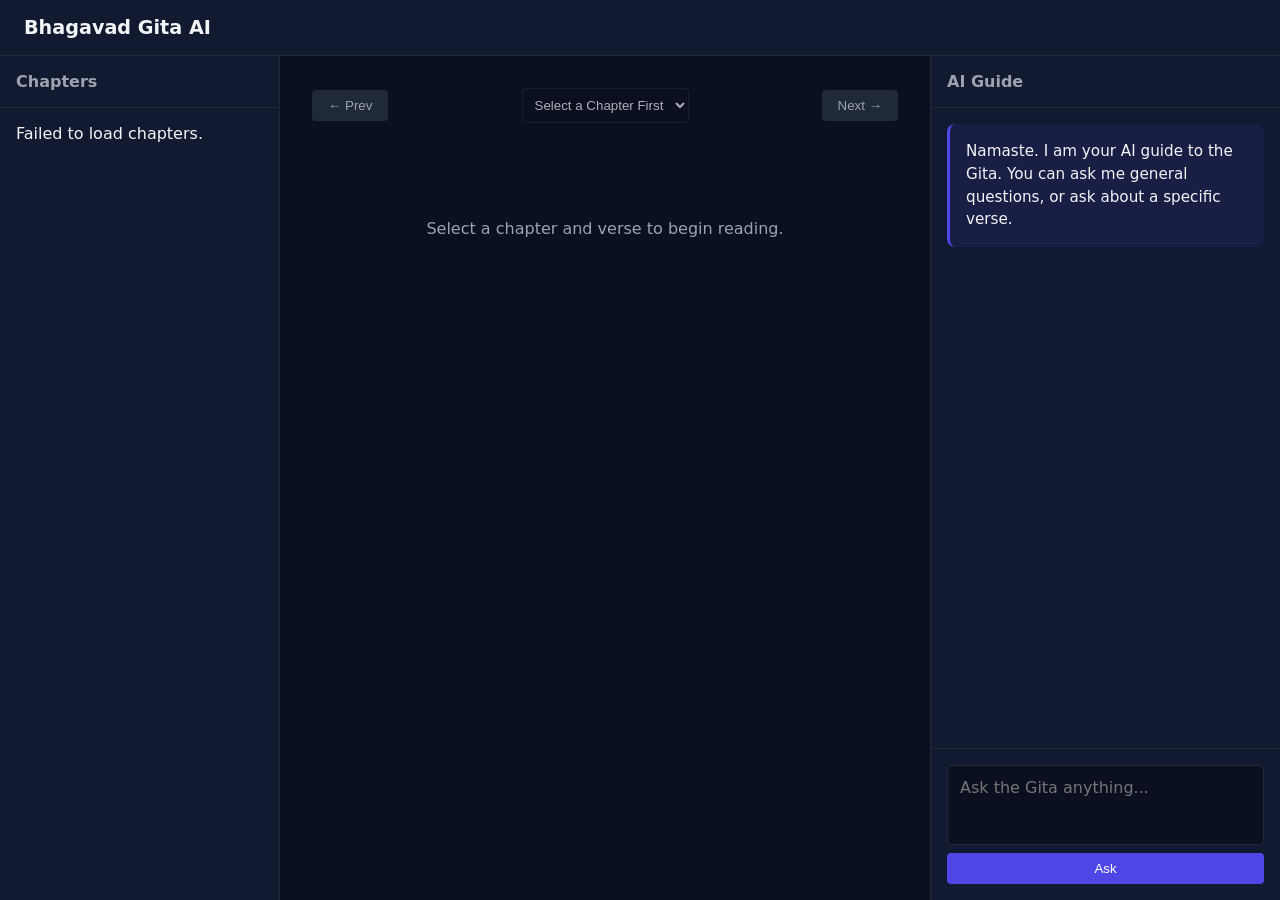
<file: frontend/FINAL/index.html>
<!DOCTYPE html>
<html lang="en">
<head>
    <meta charset="UTF-8">
    <meta name="viewport" content="width=device-width, initial-scale=1.0">
    <title>Bhagavad Gita AI Learning Platform</title>
    <link rel="stylesheet" href="styles.css">
</head>
<body>
    <!-- Dark background backdrop for mobile drawers -->
    <div id="backdrop" class="backdrop hidden"></div>

    <header class="top-nav">
        <button id="mobile-menu-toggle" class="nav-btn mobile-only">☰ Chapters</button>
        <h1>Bhagavad Gita AI</h1>
        <div class="controls">
            <!-- <select id="language-select">
                <option value="en">English</option>
                <option value="hi">Hindi</option>
            </select> -->
        </div>
    </header>

    <div class="app-container">
        <!-- Left Sidebar: Chapters (Slide-out drawer on mobile) -->
        <aside class="sidebar" id="chapter-sidebar">
            <div class="sidebar-header">
                <h2>Chapters</h2>
                <button id="close-sidebar-btn" class="icon-btn mobile-only">&times;</button>
            </div>
            <div id="chapter-list" class="scrollable-list">
                <p class="loading">Loading chapters...</p>
            </div>
        </aside>

        <!-- Main Column: Verse Reader -->
        <main class="reader-pane">
            <div class="verse-controls">
                <button id="prev-verse" disabled>&larr; Prev</button>
                <select id="verse-select" disabled>
                    <option>Select a Chapter First</option>
                </select>
                <button id="next-verse" disabled>Next &rarr;</button>
            </div>

            <div id="verse-content" class="verse-content hidden">
                <div class="verse-header">
                    <span class="verse-number" id="verse-id-display"></span>
                </div>
                <div class="sanskrit-text" id="sanskrit-text"></div>
                <div class="transliteration-text" id="transliteration-text"></div>
                
                <div class="tabs">
                    <button class="tab-btn active" data-target="translation-panel">Translation</button>
                    <button class="tab-btn" data-target="explanation-panel">Explanation</button>
                    <button class="tab-btn" data-target="word-meanings-panel">Word Meanings</button>
                </div>

                <div id="translation-panel" class="tab-panel active"></div>
                <div id="explanation-panel" class="tab-panel hidden"></div>
                <div id="word-meanings-panel" class="tab-panel hidden"></div>
            </div>

            <div id="reader-empty-state" class="empty-state">
                Select a chapter and verse to begin reading.
            </div>
        </main>

        <!-- Right Panel: AI Guide (Bottom sheet modal on mobile) -->
        <aside class="ai-panel" id="ai-panel">
            <div class="ai-header">
                <h2>AI Guide</h2>
                <button id="close-ai-btn" class="icon-btn mobile-only">&times;</button>
            </div>
            
            <div id="chat-history" class="chat-history scrollable-list">
                <div class="chat-message ai-message">
                    Namaste. I am your AI guide to the Gita. You can ask me general questions, or ask about a specific verse.
                </div>
            </div>

            <div class="chat-composer">
                <div id="pinned-verse-chip" class="pinned-verse-chip hidden">
                    <span>📍 Asking about Verse <strong id="pinned-verse-label"></strong></span>
                    <button id="clear-pin-btn" class="clear-btn">&times;</button>
                </div>
                <textarea id="ai-input" placeholder="Ask the Gita anything..."></textarea>
                <button id="ask-btn">Ask</button>
            </div>
        </aside>
    </div>

    <!-- Floating Action Button for Mobile AI Guide -->
    <button id="mobile-ai-fab" class="fab-btn mobile-only">💬 Ask AI</button>

    <script src="app.js"></script>
</body>
</html>
</file>
<file: frontend/FINAL/styles.css>
:root {
    --bg-deep-navy: #0B1020;
    --bg-surface: #121A31;
    --primary-indigo: #4F46E5;
    --accent-gold: #D7B56D;
    --text-light: #F3F4F6;
    --text-muted: #9CA3AF;
    --border-color: #1F2937;
    --font-ui: system-ui, -apple-system, sans-serif;
    --font-sanskrit: "Sanskrit Text", "Devanagari MT", serif;
}

* {
    box-sizing: border-box;
    margin: 0;
    padding: 0;
}

body {
    background-color: var(--bg-deep-navy);
    color: var(--text-light);
    font-family: var(--font-ui);
    height: 100vh;
    display: flex;
    flex-direction: column;
    overflow: hidden;
}

/* Header */
.top-nav {
    display: flex;
    justify-content: space-between;
    align-items: center;
    padding: 1rem 1.5rem;
    background-color: var(--bg-surface);
    border-bottom: 1px solid var(--border-color);
    z-index: 10;
}

.top-nav h1 {
    font-size: 1.2rem;
    color: var(--text-light);
    font-weight: 600;
}

select {
    background-color: var(--bg-deep-navy);
    color: var(--text-light);
    border: 1px solid var(--border-color);
    padding: 0.5rem;
    border-radius: 4px;
    outline: none;
}

/* Base Layout */
.app-container {
    display: flex;
    flex: 1;
    overflow: hidden;
    position: relative;
}

.sidebar {
    width: 280px;
    background-color: var(--bg-surface);
    border-right: 1px solid var(--border-color);
    display: flex;
    flex-direction: column;
}

.sidebar-header, .ai-header {
    display: flex;
    justify-content: space-between;
    align-items: center;
    padding: 1rem;
    border-bottom: 1px solid var(--border-color);
}

.sidebar-header h2, .ai-header h2 {
    font-size: 1rem;
    color: var(--text-muted);
}

.scrollable-list {
    flex: 1;
    overflow-y: auto;
    padding: 1rem;
}

/* Buttons & Inputs */
button {
    background-color: var(--primary-indigo);
    color: white;
    border: none;
    padding: 0.5rem 1rem;
    border-radius: 4px;
    cursor: pointer;
    transition: background 0.2s;
}

button:disabled {
    background-color: var(--border-color);
    color: var(--text-muted);
    cursor: not-allowed;
}

button:hover:not(:disabled) {
    background-color: #4338CA;
}

.nav-btn {
    background-color: transparent;
    border: 1px solid var(--border-color);
    color: var(--text-light);
}

.icon-btn {
    background: none;
    border: none;
    color: var(--text-muted);
    font-size: 1.5rem;
    padding: 0 0.5rem;
}

.icon-btn:hover {
    color: white;
    background: none;
}

/* Chapter List */
.chapter-btn {
    display: block;
    width: 100%;
    text-align: left;
    background: none;
    border: none;
    color: var(--text-light);
    padding: 0.75rem;
    border-radius: 4px;
    cursor: pointer;
    margin-bottom: 0.5rem;
}

.chapter-btn:hover {
    background-color: rgba(79, 70, 229, 0.1);
}

.chapter-btn.active {
    background-color: var(--primary-indigo);
    color: white;
}

/* Reader Pane */
.reader-pane {
    flex: 1;
    display: flex;
    flex-direction: column;
    overflow-y: auto;
    padding: 2rem;
}

.verse-controls {
    display: flex;
    justify-content: space-between;
    align-items: center;
    margin-bottom: 2rem;
    gap: 0.5rem;
}

.verse-content {
    max-width: 800px;
    margin: 0 auto;
    width: 100%;
}

.verse-header {
    text-align: center;
    margin-bottom: 2rem;
}

.verse-number {
    color: var(--accent-gold);
    font-weight: bold;
    font-size: 1.1rem;
}

.sanskrit-text {
    font-family: var(--font-sanskrit);
    font-size: 1.8rem;
    text-align: center;
    line-height: 1.6;
    margin-bottom: 1rem;
}

.transliteration-text {
    text-align: center;
    color: var(--text-muted);
    font-style: italic;
    margin-bottom: 2rem;
}

/* Tabs */
.tabs {
    display: flex;
    border-bottom: 1px solid var(--border-color);
    margin-bottom: 1.5rem;
}

.tab-btn {
    background: none;
    color: var(--text-muted);
    border-radius: 0;
    padding: 0.75rem 1.5rem;
}

.tab-btn.active {
    color: var(--primary-indigo);
    border-bottom: 2px solid var(--primary-indigo);
    background: none;
}

.tab-panel {
    line-height: 1.6;
    font-size: 1.05rem;
}

.empty-state {
    text-align: center;
    margin-top: 4rem;
    color: var(--text-muted);
}

/* AI Panel */
.ai-panel {
    width: 350px;
    background-color: var(--bg-surface);
    border-left: 1px solid var(--border-color);
    display: flex;
    flex-direction: column;
}

.chat-history {
    display: flex;
    flex-direction: column;
    gap: 1rem;
}

.chat-message {
    padding: 1rem;
    border-radius: 8px;
    font-size: 0.95rem;
    line-height: 1.5;
}

.ai-message {
    background-color: rgba(79, 70, 229, 0.1);
    border-left: 3px solid var(--primary-indigo);
}

.user-message {
    background-color: var(--border-color);
    align-self: flex-end;
    border-right: 3px solid var(--accent-gold);
}

.citation-box {
    margin-top: 0.5rem;
    font-size: 0.8rem;
    color: var(--accent-gold);
}

.chat-composer {
    padding: 1rem;
    border-top: 1px solid var(--border-color);
    display: flex;
    flex-direction: column;
    gap: 0.5rem;
}

.pinned-verse-chip {
    background-color: rgba(215, 181, 109, 0.1);
    color: var(--accent-gold);
    padding: 0.4rem 0.8rem;
    border-radius: 16px;
    font-size: 0.85rem;
    display: flex;
    justify-content: space-between;
    align-items: center;
}

.clear-btn {
    background: none;
    color: var(--accent-gold);
    padding: 0 0.2rem;
    font-size: 1.2rem;
}

textarea {
    width: 100%;
    background-color: var(--bg-deep-navy);
    color: var(--text-light);
    border: 1px solid var(--border-color);
    padding: 0.75rem;
    border-radius: 4px;
    resize: none;
    height: 80px;
    outline: none;
    font-family: inherit;
    font-size: 16px; /* Prevents auto-zoom on mobile safari */
}

/* Mobile Visibility Defaults */
.mobile-only {
    display: none !important;
}

.hidden {
    display: none !important;
}

/* ========================================================= */
/* MOBILE RESPONSIVE LAYOUT (< 900px)                         */
/* ========================================================= */
@media (max-width: 900px) {
    .mobile-only {
        display: block !important;
    }

    /* Dim Backdrop */
    .backdrop {
        position: fixed;
        top: 0;
        left: 0;
        right: 0;
        bottom: 0;
        background: rgba(0, 0, 0, 0.7);
        backdrop-filter: blur(2px);
        z-index: 90;
    }

    /* 1. Collapsible Left Sidebar Drawer */
    .sidebar {
        position: fixed;
        top: 0;
        left: 0;
        bottom: 0;
        width: 280px;
        z-index: 100;
        transform: translateX(-100%);
        transition: transform 0.3s ease-in-out;
        box-shadow: 4px 0 16px rgba(0, 0, 0, 0.5);
    }

    .sidebar.open {
        transform: translateX(0);
    }

    /* 2. Reader Pane adjusting to full width */
    .reader-pane {
        padding: 1rem;
    }

    .sanskrit-text {
        font-size: 1.4rem;
    }

    .verse-controls select {
        flex: 1;
    }

    .tabs {
        justify-content: space-around;
    }

    .tab-btn {
        padding: 0.6rem 0.5rem;
        font-size: 0.85rem;
    }

    /* 3. Floating / Minimizable AI Guide Drawer */
    .ai-panel {
        position: fixed;
        bottom: 0;
        left: 0;
        right: 0;
        width: 100%;
        height: 80vh;
        max-height: 600px;
        z-index: 100;
        border-top-left-radius: 16px;
        border-top-right-radius: 16px;
        border-left: none;
        border-top: 2px solid var(--primary-indigo);
        transform: translateY(100%);
        transition: transform 0.3s ease-in-out;
        box-shadow: 0 -4px 20px rgba(0, 0, 0, 0.6);
    }

    .ai-panel.open {
        transform: translateY(0);
    }

    /* Floating Action Button (FAB) */
    .fab-btn {
        position: fixed;
        bottom: 1.25rem;
        right: 1.25rem;
        z-index: 80;
        border-radius: 30px;
        padding: 0.8rem 1.4rem;
        font-weight: 600;
        font-size: 0.95rem;
        box-shadow: 0 4px 14px rgba(79, 70, 229, 0.5);
        display: flex !important;
        align-items: center;
        gap: 0.4rem;
    }
}
</file>
